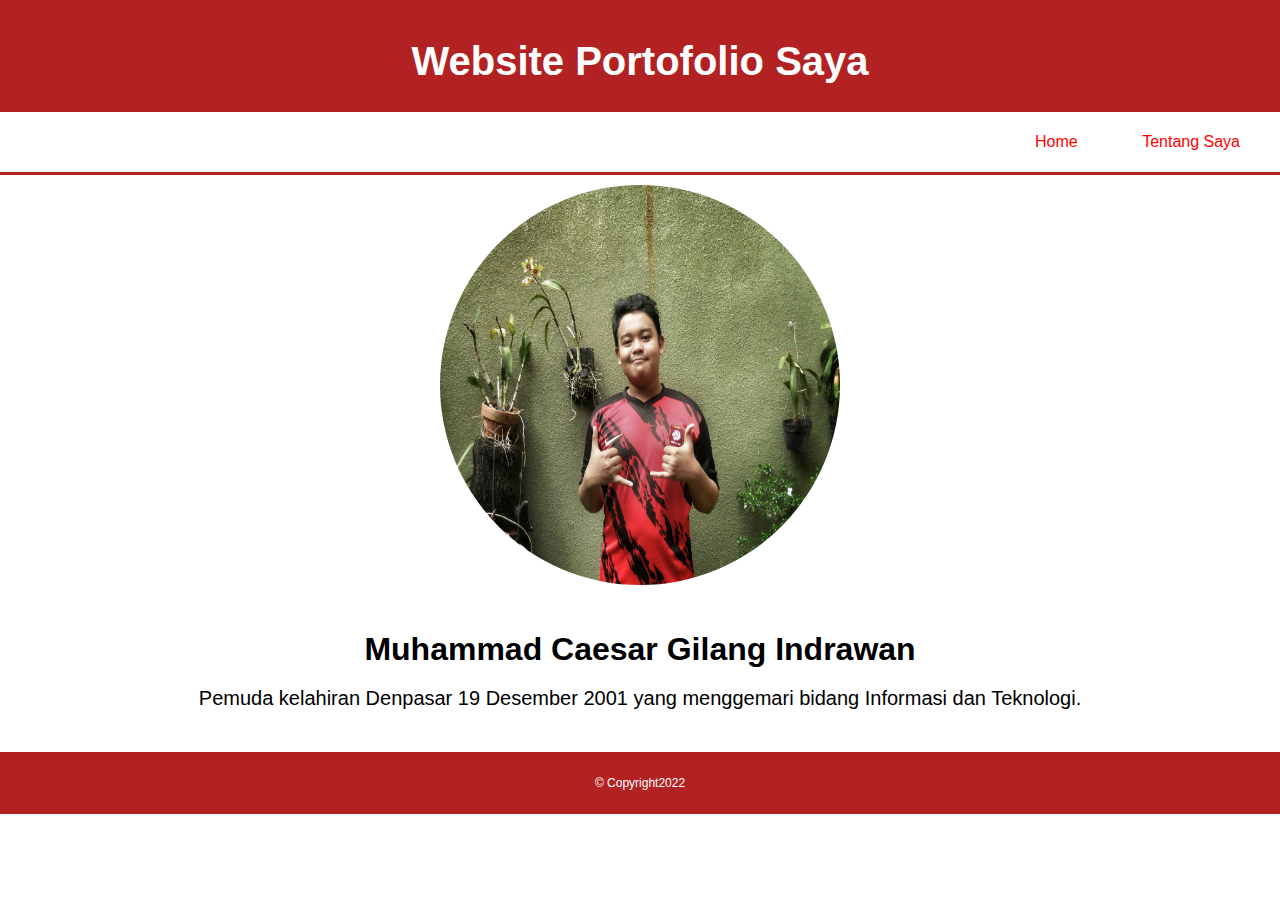
<file: Index.html>
<!DOCTYPE html>
<html>
<head>
	<title>Website Portofolio</title>
	<link rel="stylesheet" type="text/css" href="css/css.css">
</head>
<body>
<div class="container">
	<div class="header">
		<h1 class="judul">Website Portofolio Saya</h1>
	</div>
	<div class="menu">
		<ul align = "right">
			<li><a href="Index.html">Home</a></li>
			<li><a href="html/Profil.html">Tentang Saya</a></li>
		</ul>
	</div>
	<div class="img"><img src="gambar/caesar.jpg" height="400px" width="400px"></div>
	<div class="content">
		<center><h1>Muhammad Caesar Gilang Indrawan</h1>

		<p>Pemuda kelahiran Denpasar 19 Desember 2001 yang menggemari bidang Informasi dan Teknologi.</p>

	</div>
	<div class="footer">
	  	<p class="copy">&copy Copyright2022</p>
	</div>


</div>
</body>
</html>
</file>
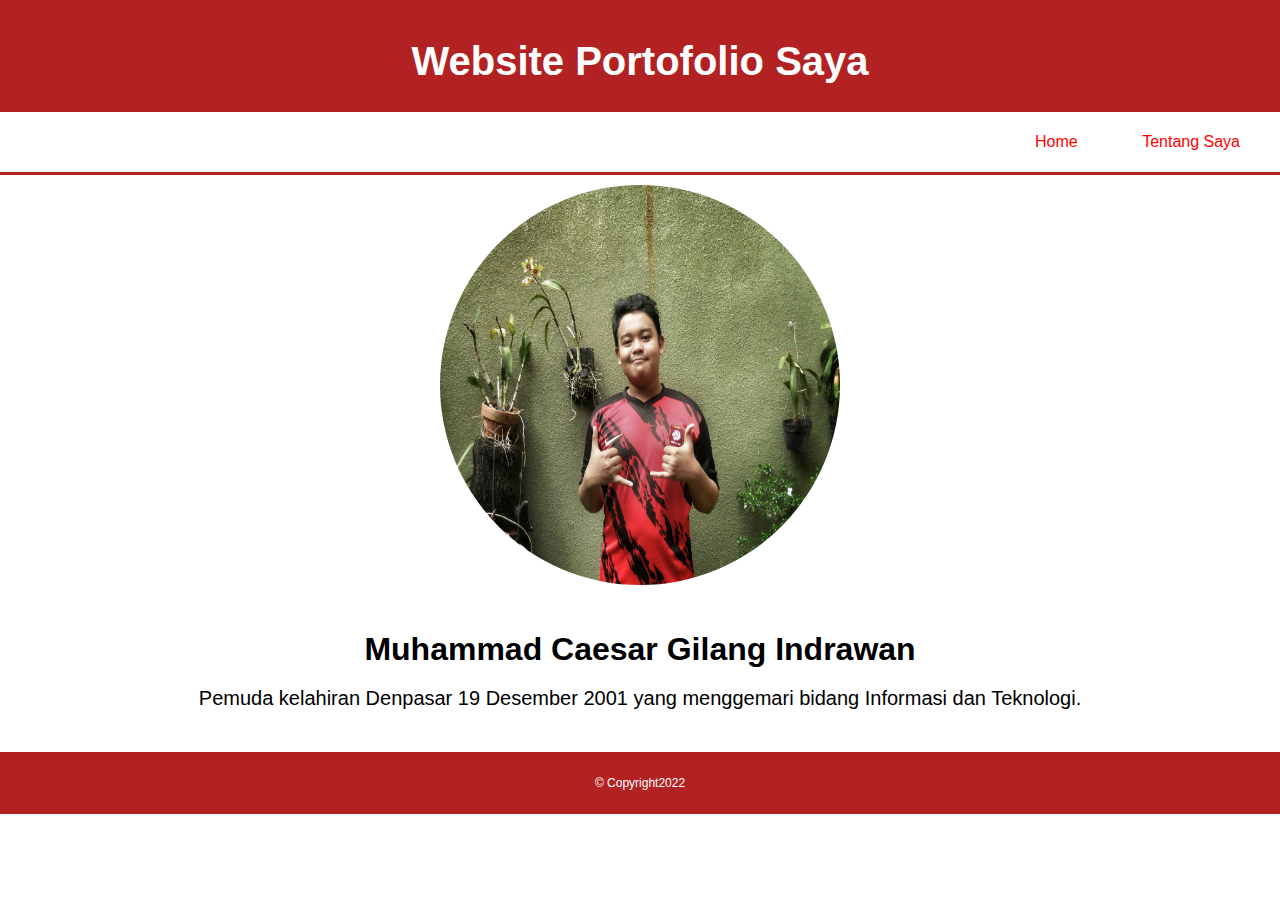
<file: index.html>
<!DOCTYPE html>
<html>
<head>
	<title>Website Portofolio</title>
	<link rel="stylesheet" type="text/css" href="css/css.css">
</head>
<body>
<div class="container">
	<div class="header">
		<h1 class="judul">Website Portofolio Saya</h1>
	</div>
	<div class="menu">
		<ul align = "right">
			<li><a href="index.html">Home</a></li>
			<li><a href="html/Profil.html">Tentang Saya</a></li>
		</ul>
	</div>
	<div class="img"><img src="gambar/caesar.jpg" height="400px" width="400px"></div>
	<div class="content">
		<center><h1>Muhammad Caesar Gilang Indrawan</h1>

		<p>Pemuda kelahiran Denpasar 19 Desember 2001 yang menggemari bidang Informasi dan Teknologi.</p>

	</div>
	<div class="footer">
	  	<p class="copy">&copy Copyright2022</p>
	</div>


</div>
</body>
</html>
</file>
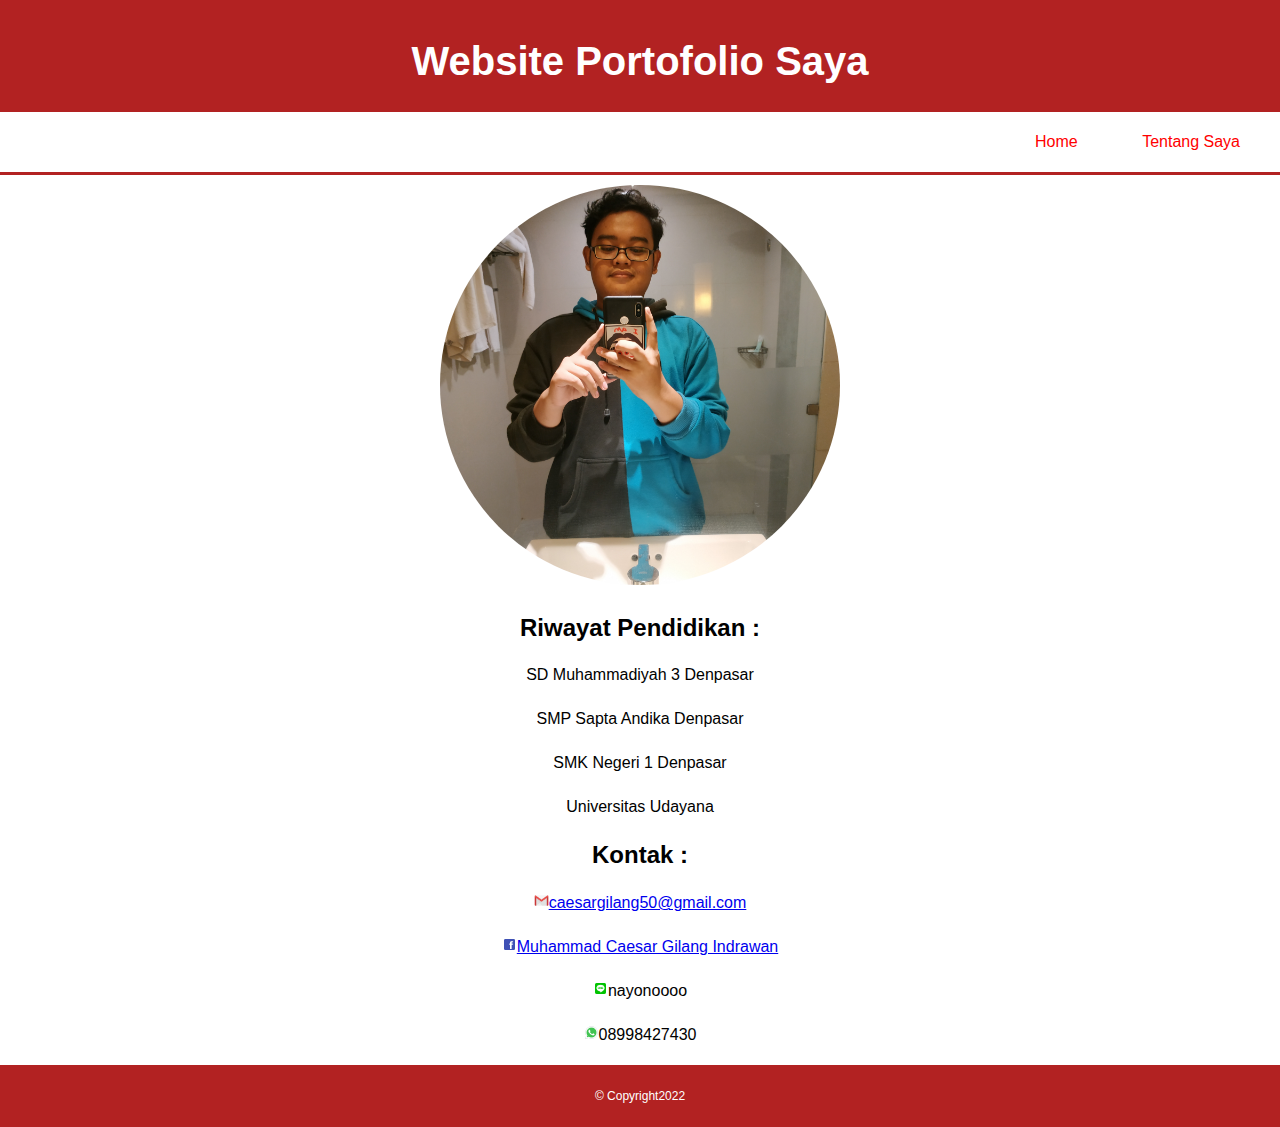
<file: html/Profil.html>
<!DOCTYPE html>
<html>
<head>
	<title>Website Portofolio</title>
	<link rel="stylesheet" type="text/css" href="../css/css.css">
</head>
<body>
<div>
	<div class="header">
		<h1 class="judul">Website Portofolio Saya</h1>
	</div>
	<div class="menu">
		<ul align = "right">
			<li><a  href="../index.html">Home</a></li>
			<li><a href="Profil.html">Tentang Saya</a></li>
		</ul>
	</div>
	<div class="img"><img src="../gambar/gambar2.jpg" height="400px" width="400px"></div>
	<div class="tentang">
	<h2>Riwayat Pendidikan : </h2>
			<p class="nama">SD Muhammadiyah 3 Denpasar</p>
	  		<p class="nama">SMP Sapta Andika Denpasar</p>
	  		<p class="nama">SMK Negeri 1 Denpasar</p>
	  		<p class="nama">Universitas Udayana</p>
	</div>
	<div class="tentang">
	<h2>Kontak : </h2>
			<p class="nama"><a href="https://mail.google.com/mail/u/0/#inbox" target="blank"><img src="../gambar/gmail.png" height="15px" width="15px">caesargilang50@gmail.com</a></p>
	  		<p class="nama"><a href="https://web.facebook.com/MuhammadCaesar19" target="blank"><img src="../gambar/fb.png" height="15px" width="15px">Muhammad Caesar Gilang Indrawan</a></p>
	  		<p><img src="../gambar/line.png" height="15px" width="15px">nayonoooo</p>
	  		<p><img src="../gambar/wa.png" height="15px" width="15px">08998427430</p>
	</div>
	<div class="footer">
	  	<p class="copy">&copy Copyright2022</p>
	</div>

</body>
</html>
</file>
<file: css/css.css>
body{
	font: 16px/28px calibri, arial;
	color: black;
	width: 100%;
	margin: auto;
	background-color: white;
}

.header{
	padding: 20px;
	padding-bottom: 10px;
	background-color: firebrick;
}

.header .judul{
	font-size: 40px;
	font-weight: bold;
	color: white;	
	text-align: center;
}

.menu{
	background-color: transparent;
	display: inline-block;
	width: 100%;
	border-bottom : solid firebrick;
}

.menu ul li{
	display: inline-block;
	margin-right: 20px;
}

.menu a{
	text-decoration: none;
	color: red;
	padding: 20px;
}

.menu a:hover{
	background-color: firebrick;
	color: white;
}


.content{
	padding: 20px;
}

.content .h2{
	font-size: 30px;
	font-weight: bold;
}

.content p{
    margin-bottom: 20px;
    font-size: 20px;
}

.footer {
    background-color: firebrick;
    padding: 5px;
}

.footer .copy{
    color: white;
    text-align: center;
    font-size: 12px;
}		
.img{
	margin-top: 10px;
	text-align: center;
}
.img img{
	border-radius: 50%;
}
.about {
	text-align: center;
}
.tentang {
	text-align: center;
}
</file>
